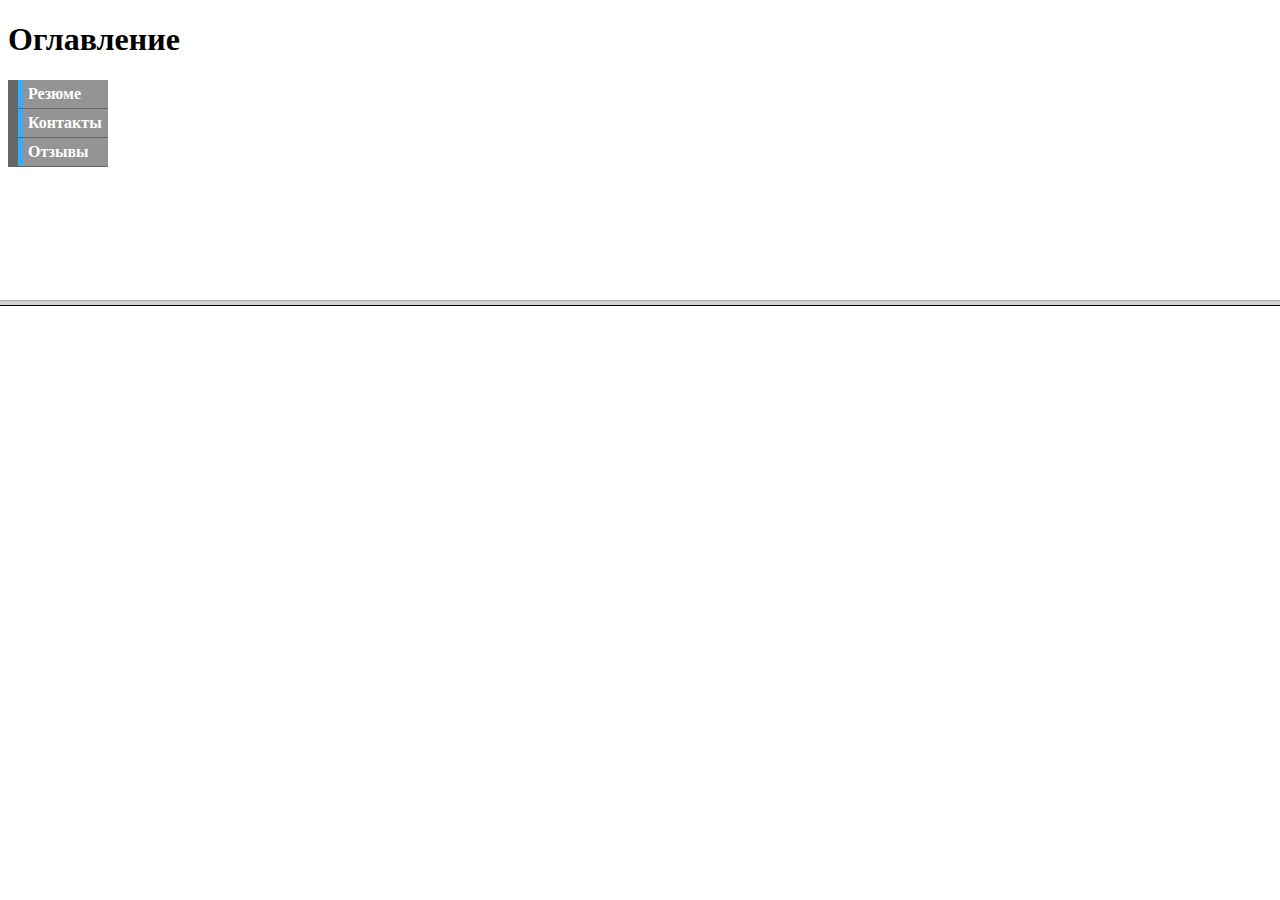
<file: лаб7.1/index.html>
<!DOCTYPE html>
<html lang="en">
<head>
    <meta charset="UTF-8">
    <meta http-equiv="X-UA-Compatible" content="IE=edge">
    <meta name="viewport" content="width=device-width, initial-scale=1.0">
    <title>ЛАБА - ФРЕЙМЫ</title>
</head>
    <frameset rows="300,*">
        <frame src="verh.html" name="verh">
        <frame src="niz.html"  name="niz">
    </frameset>
</html>
</file>
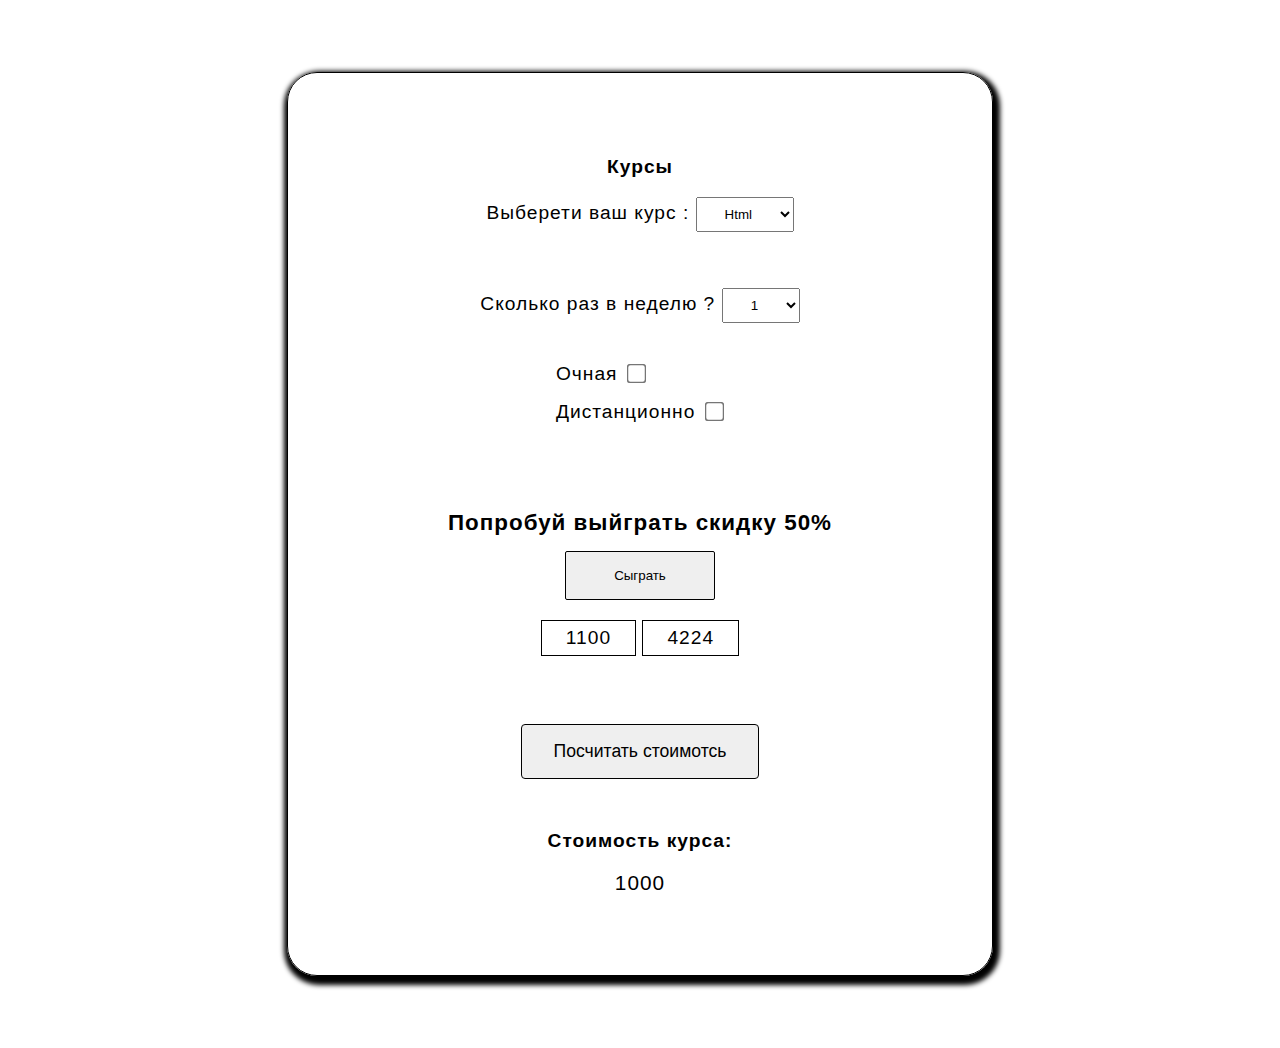
<file: lab7 - стоимость/lab7.html>
<!DOCTYPE html>
<html lang="en">
<head>
    <meta charset="UTF-8">
    <meta http-equiv="X-UA-Compatible" content="IE=edge">
    <meta name="viewport" content="width=device-width, initial-scale=1.0">
    <title>Repetitor</title>
    <link rel="stylesheet" href="lab7.css">
    <script src="lab7.js" defer></script>
</head>
<body>
    <div class="container">
        <form action="#" class="courses-form" >
            <p>Курсы</p>
            <div class="languages">
                <label for="courses">Выберети ваш курс :</label>
                <select name="courses" id="courses" class="courses">
                    <option value="Html">Html</option>
                    <option value="Css">Css</option>
                    <option value="Js">Js</option>
                </select>
            </div>


            <div class="frequency">
                <label for="lessons">Сколько раз в неделю ?</label>
                <select name="lessons" id="lessons">
                    <option value="1">1</option>
                    <option value="3">3</option>
                    <option value="5">5</option>
                </select>
            </div>

            <div class="form-of-study">
                <div class="home">
                    <label for="home">Очная</label>
                    <input type="checkbox" name="study" id="home">
                </div>

                <div class="distant">
                    <label for="distant">Дистанционно</label>
                    <input type="checkbox" name="study" id="distant">
                </div>
            </div>

            <div class="lotery">
                <h1>Попробуй выйграть скидку 50%</h1>
                <button class="lotery-button">Сыграть</button>
                <div class="numbers">
                    <p class="inline-block lotery-number-one">1100</p>
                    <p class="inline-block lotery-number-two">4224</p>
                </div>
            </div>

            <button class="calculate-button">Посчитать стоимотсь</button>

            <div class="cost">
                <p>Стоимость курса:</p>
                <div class="total-price">1000</div>
            </div>

        </form>
    </div>
</body>
</html>
</file>
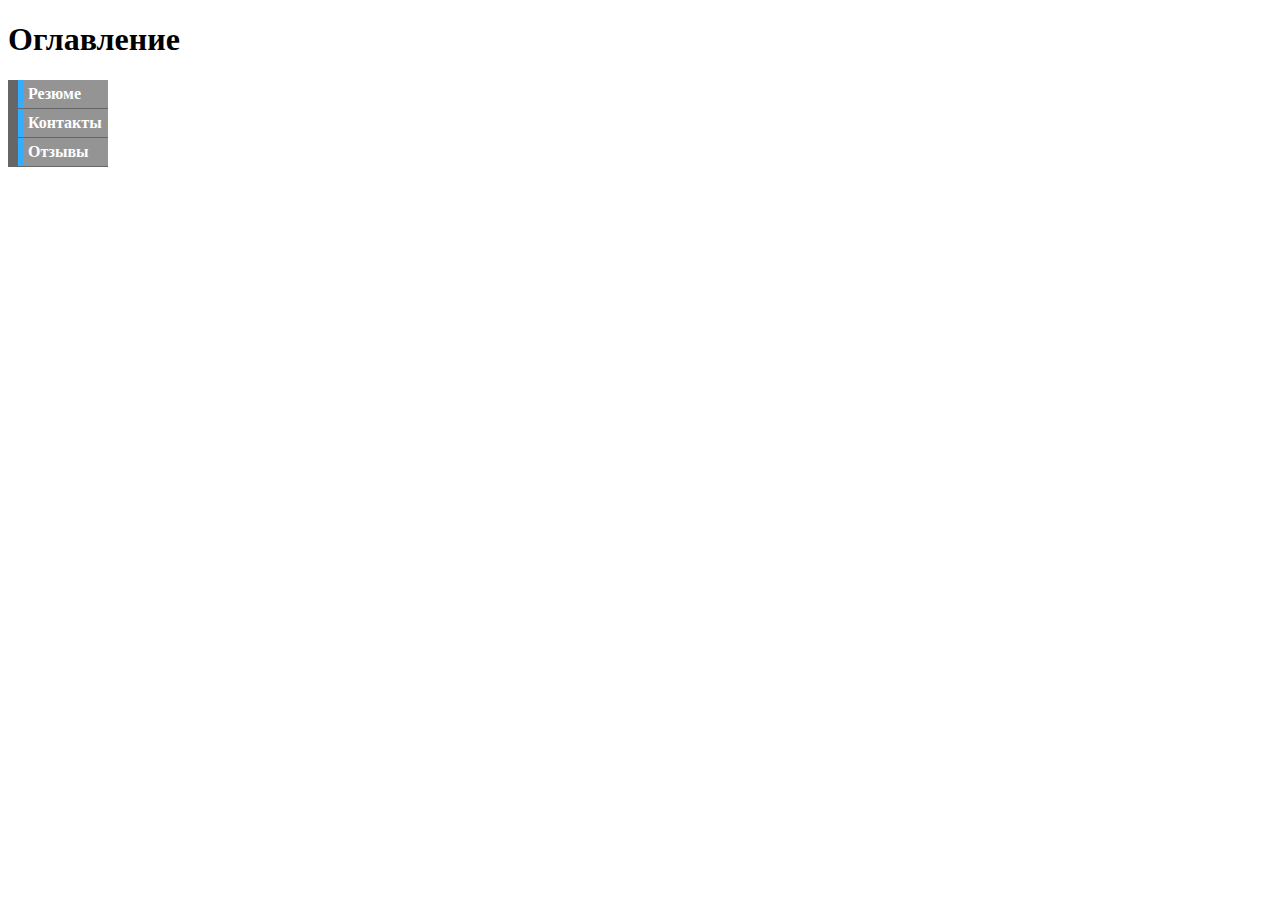
<file: лаб7.1/verh.html>
<!DOCTYPE html>
<html lang="en">
<head>
    <meta charset="UTF-8">
    <meta http-equiv="X-UA-Compatible" content="IE=edge">
    <meta name="viewport" content="width=device-width, initial-scale=1.0">
    <title>лаба</title>
    <style>
        #navbar {
          margin: 0;
          padding: 0;
          list-style-type: none;
          width: 100px;
        } 
        #navbar li {
          border-left: 10px solid #666;
          border-bottom: 1px solid #666;
        }
        #navbar a {
          background-color: #949494;
          color: #fff;
          padding: 5px;
          text-decoration: none;
          font-weight: bold;
          border-left: 5px solid #33ADFF;
          display: block;
        }
      </style>
    </head>
<body>
    <h1>Оглавление</h1>
    <ul id="navbar">
    <li><a href="resumes/resume1.html"target="niz">Резюме</a></li>
    <li><a href="resumes/kontact.html"target="niz">Контакты</a></li>
    <li><a href="resumes/otzivi1.html"target="niz">Отзывы</a></li>
    </ul>
</body>
</html>
</file>
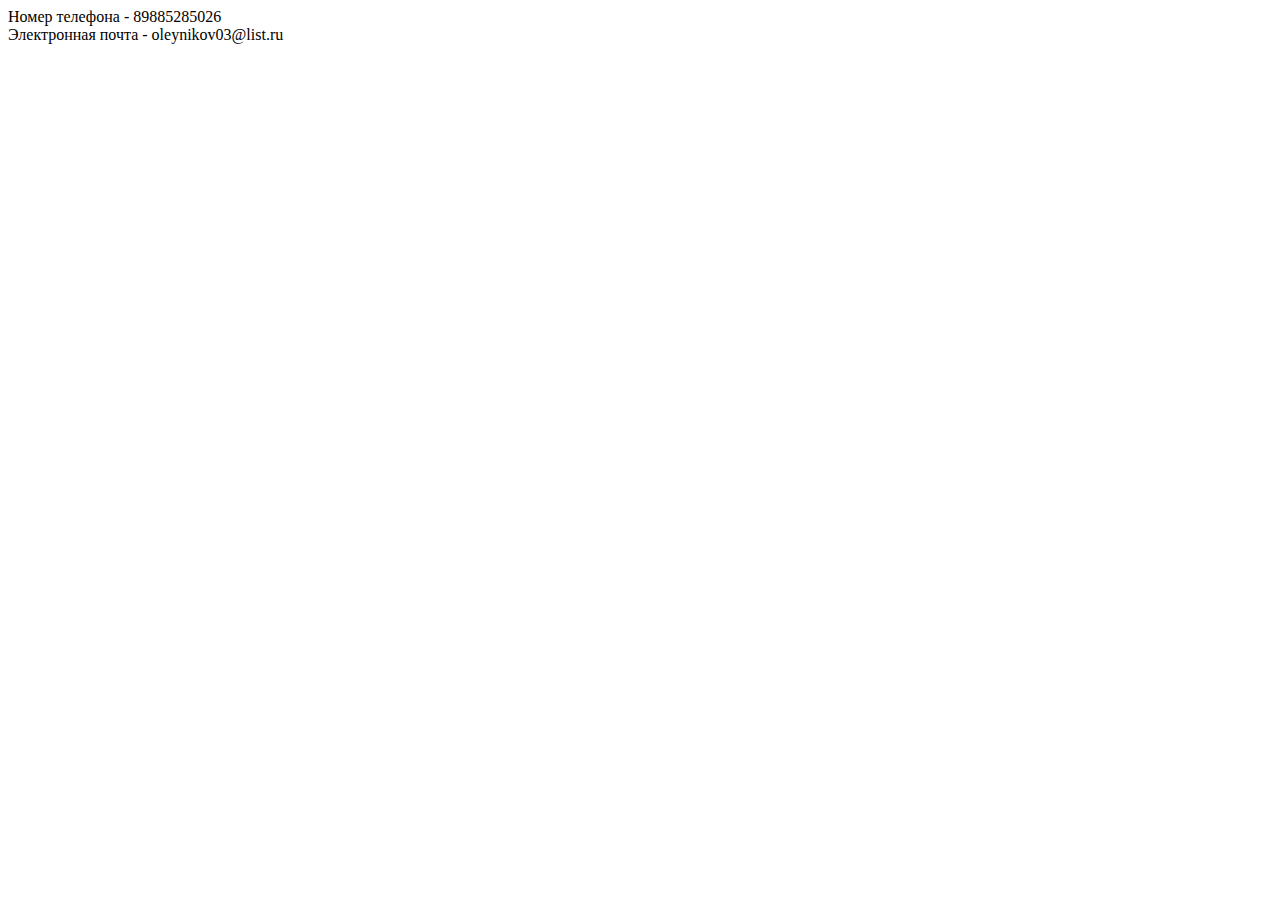
<file: лаб7.1/resumes/kontact.html>
<!DOCTYPE html>
<html lang="en">
<head>
    <meta charset="UTF-8">
    <meta http-equiv="X-UA-Compatible" content="IE=edge">
    <meta name="viewport" content="width=device-width, initial-scale=1.0">
    <title>Document</title>
</head>
<body>
 Номер телефона - 89885285026<br>
Электронная почта - oleynikov03@list.ru
</body>
</html>
</file>
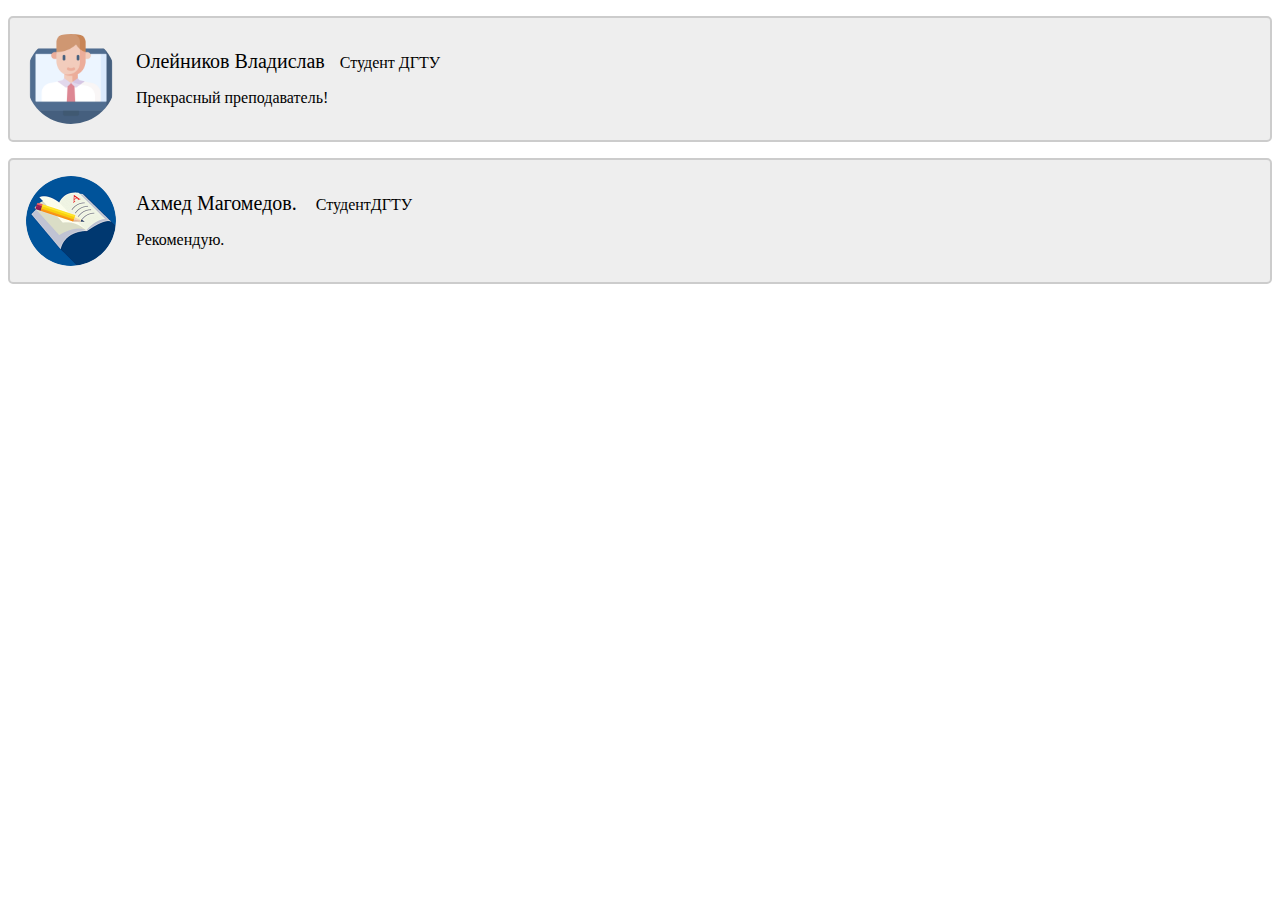
<file: лаб7.1/resumes/otzivi1.html>
<!DOCTYPE html>
<html>
<head>
<meta name="viewport" content="width=device-width, initial-scale=1">
<style>
.container {
  border: 2px solid #ccc;
  background-color: #eee;
  border-radius: 5px;
  padding: 16px;
  margin: 16px 0
}

.container::after {
  content: "";
  clear: both;
  display: table;
}

.container img {
  float: left;
  margin-right: 20px;
  border-radius: 50%;
}

.container span {
  font-size: 20px;
  margin-right: 15px;
}

@media (max-width: 500px) {
  .container {
      text-align: center;
  }
  .container img {
      margin: auto;
      float: none;
      display: block;
  }
}
</style>
</head>
<body>

<div class="container">
  <img src="../3449694.png" alt="Avatar" style="width:90px">
  <p><span>Олейников Владислав</span>Студент ДГТУ</p>
  <p>Прекрасный преподаватель!</p>
</div>

<div class="container">
  <img src="../png-transparent-subject-tutor-english-learning-school-school-angle-material-teacher-thumbnail.png" alt="Avatar" style="width:90px">
  <p><span>Ахмед Магомедов.</span> СтудентДГТУ</p>
  <p>Рекомендую.</p>
</div>
</body>
</html>
</file>
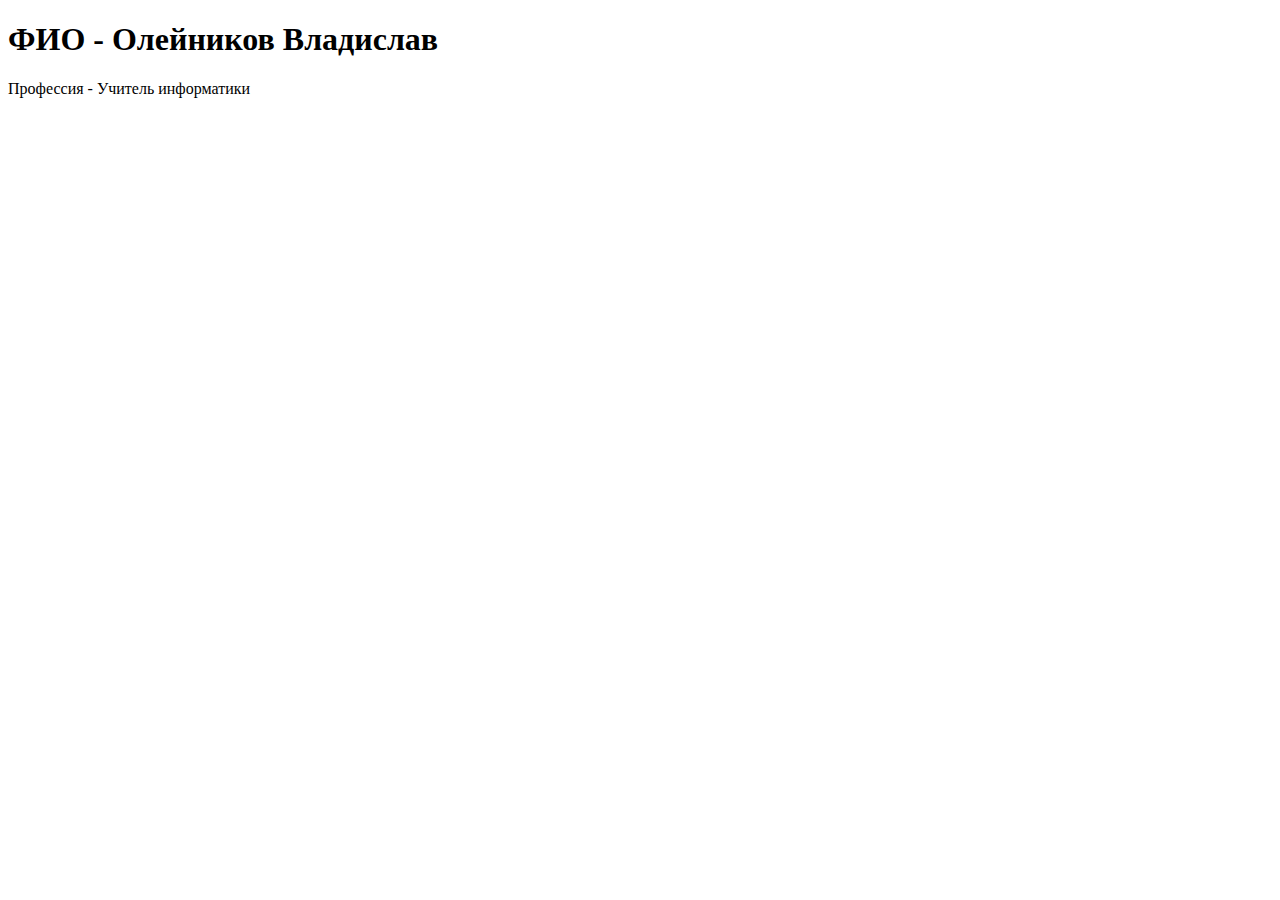
<file: лаб7.1/resumes/resume1.html>
<!DOCTYPE html>
<html lang="en">
<head>
    <meta charset="UTF-8">
    <meta http-equiv="X-UA-Compatible" content="IE=edge">
    <meta name="viewport" content="width=device-width, initial-scale=1.0">
    <title>Document</title>
</head>
<body>
    <h1>ФИО - Олейников Владислав</h1>
    <p>Профессия - Учитель информатики</p>
</body>
</html>
</file>
<file: lab7 - стоимость/lab7.css>
body{
    display: flex;
    box-sizing: border-box;
    justify-content: center;
    align-items: center;
    font-family: sans-serif;
    letter-spacing: 1px;
}

.inline-block{
    display: inline-block;
}


.container{
    border: 1px solid black;
    padding: 4rem 8rem;
    margin: 4rem;
    border-radius: 30px;
    box-shadow: 2px 4px 5px 5px #000;
}

.courses-form{
    font-size: larger;
    display: flex;
    flex-direction: column;
    align-items: center;
    justify-content: center;
}

.courses-form > * + * + *{
    margin-top: 3.5rem;
}

.courses-form p:first-child{
    font-weight: bold;
}

select{
    padding: 0.5rem 1.5rem;
}

select:focus-within{
    border: 1px solid black;
}

input[type = "checkbox"]{
    transform: scale(1.5);
    border-radius: 0;
    accent-color: goldenrod;
    margin-left: 0.4rem;
}


.form-of-study{
    display: flex;
    flex-direction: column;
    margin: 2rem;
}

.form-of-study > div{
    margin: 0.5rem;
}

.calculate-button{
    padding: 1rem 2rem;
    font-size: 1.1rem;
    border: 1px solid black;
    color: black;
    border-radius: 4px;
    margin: 1rem;
    cursor: pointer;
}

.cost{
    margin: 1rem;
}

.total-price{
    text-align: center;
    font-size: 1.3rem;
}

.lotery h1{
    font-size: 1.4rem;
}

.lotery button{
    padding: 1rem 3rem;
    border-radius: 2px;
    border: 1px solid black;
    cursor: pointer;
}

.lotery.lotery p{
    font-weight: 400;
    border: 1px solid black;
    padding: 0.4rem 1.5rem;
}

.lotery{
    text-align: center;
    margin: 2rem;
}
</file>
